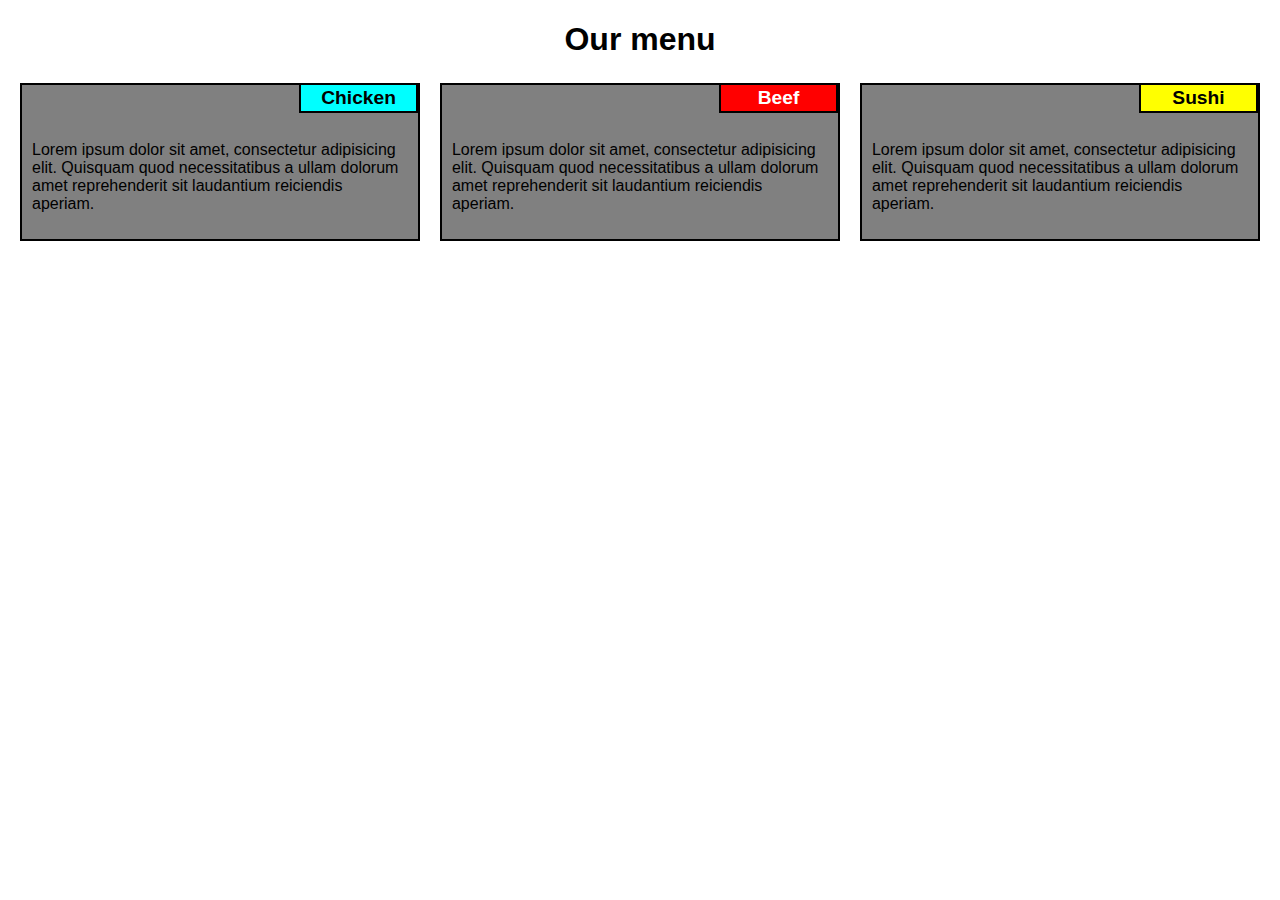
<file: module2-solution/index.html>
<!DOCTYPE html>
<html>
<head>
	<meta charset="utf=8">
	<meta name="viewport" content="width= device-width, initial-scale=1">
	<title>Assignment solution for module 2</title>
	<link rel="stylesheet" href="css/style.css">
</head>
<body>
	<h1>Our menu</h1>
	
	<div class="row">
	<div class="col-lg-4 col-md-6 col-sm-12">
	<section>
		<div class="head-box" id="sm-box-1"><p class="heading">Chicken</p></div>
		<p class="data">Lorem ipsum dolor sit amet, consectetur adipisicing elit. Quisquam quod necessitatibus a ullam dolorum amet reprehenderit sit laudantium reiciendis aperiam.</p>
	</section>
	</div>
	<div class="col-lg-4 col-md-6 col-sm-12">
	<section>
		<div class="head-box" id="sm-box-2"><p class="heading" id="box-text-2">Beef</p></div>
		<p class="data">Lorem ipsum dolor sit amet, consectetur adipisicing elit. Quisquam quod necessitatibus a ullam dolorum amet reprehenderit sit laudantium reiciendis aperiam.</p>
	</section>
	</div>
	<div class="col-lg-4 col-md-6 col-sm-12">
	<section>
		<div class="head-box" id="sm-box-3"><p class="heading">Sushi</p></div>
		<p class="data">Lorem ipsum dolor sit amet, consectetur adipisicing elit. Quisquam quod necessitatibus a ullam dolorum amet reprehenderit sit laudantium reiciendis aperiam.</p>
	</section>
	</div>
	</div>
</body>
</html>
</file>
<file: module2-solution/css/style.css>
* {
	box-sizing: border-box;
	font-family: sans-serif;
}
body {
	margin: 10px;
}
h1 {
	text-align: center;
	margin-bottom: 15px;
}

.row {

	width: 100%;
}

section {
	position: relative;
	border: 2px solid black;
	margin: 10px;
	background-color: gray;
}

div.head-box{
	position: relative;
	top: -2px;
	left: 70%;
	width: 30%;
	height: 30px;
	border: 2px solid black;
}

div#sm-box-1 {
	background-color: #00FFFF;
}
div#sm-box-2 {
	background-color: red;
}
div#sm-box-3 {
	background-color: #FFFF00;
}

p#box-text-2 {
	color: white;
}
p.data {
	 padding: 10px;      
}

p.heading{
	position: relative;
	top: -18px;
	text-align: center;
	font-size: 120%;
	font-weight: bold;
}
@media (min-width: 992px) {
  .col-lg-1, .col-lg-2, .col-lg-3, .col-lg-4, .col-lg-5, .col-lg-6, .col-lg-7, .col-lg-8, .col-lg-9, .col-lg-10, .col-lg-11, .col-lg-12 {
    float: left;
  }
  .col-lg-1 {
    width: 8.33%;
  }
  .col-lg-2 {
    width: 16.66%;
  }
  .col-lg-3 {
    width: 25%;
  }
  .col-lg-4 {
    width: 33.33%;
  }
  .col-lg-5 {
    width: 41.66%;
  }
  .col-lg-6 {
    width: 50%;
  }
  .col-lg-7 {
    width: 58.33%;
  }
  .col-lg-8 {
    width: 66.66%;
  }
  .col-lg-9 {
    width: 74.99%;
  }
  .col-lg-10 {
    width: 83.33%;
  }
  .col-lg-11 {
    width: 91.66%;
  }
  .col-lg-12 {
    width: 100%;
  }
}

/********** Medium devices only **********/
@media (min-width: 768px) and (max-width: 992px) {
  .col-md-1, .col-md-2, .col-md-3, .col-md-4, .col-md-5, .col-md-6, .col-md-7, .col-md-8, .col-md-9, .col-md-10, .col-md-11, .col-md-12 {
    float: left;
  }
  .col-md-1 {
    width: 8.33%;
  }
  .col-md-2 {
    width: 16.66%;
  }
  .col-md-3 {
    width: 25%;
  }
  .col-md-4 {
    width: 33.33%;
  }
  .col-md-5 {
    width: 41.66%;
  }
  .col-md-6 {
    width: 50%;
  }
  .col-md-7 {
    width: 58.33%;
  }
  .col-md-8 {
    width: 66.66%;
  }
  .col-md-9 {
    width: 74.99%;
  }
  .col-md-10 {
    width: 83.33%;
  }
  .col-md-11 {
    width: 91.66%;
  }
  .col-md-12 {
    width: 100%;
  }
}
/* Small devices only*/
@media (max-width: 767px) {
  .col-sm-1, .col-sm-2, .col-sm-3, .col-sm-4, .col-sm-5, .col-md-6, .col-md-7, .col-md-8, .col-md-9, .col-md-10, .col-md-11, .col-md-12 {
    float: left;
  }
  .col-sm-1 {
    width: 8.33%;
  }
  .col-sm-2 {
    width: 16.66%;
  }
  .col-sm-3 {
    width: 25%;
  }
  .col-sm-4 {
    width: 33.33%;
  }
  .col-sm-5 {
    width: 41.66%;
  }
  .col-sm-6 {
    width: 50%;
  }
  .col-sm-7 {
    width: 58.33%;
  }
  .col-sm-8 {
    width: 66.66%;
  }
  .col-sm-9 {
    width: 74.99%;
  }
  .col-sm-10 {
    width: 83.33%;
  }
  .col-sm-11 {
    width: 91.66%;
  }
  .col-sm-12 {
    width: 100%;
  }
}
</file>
